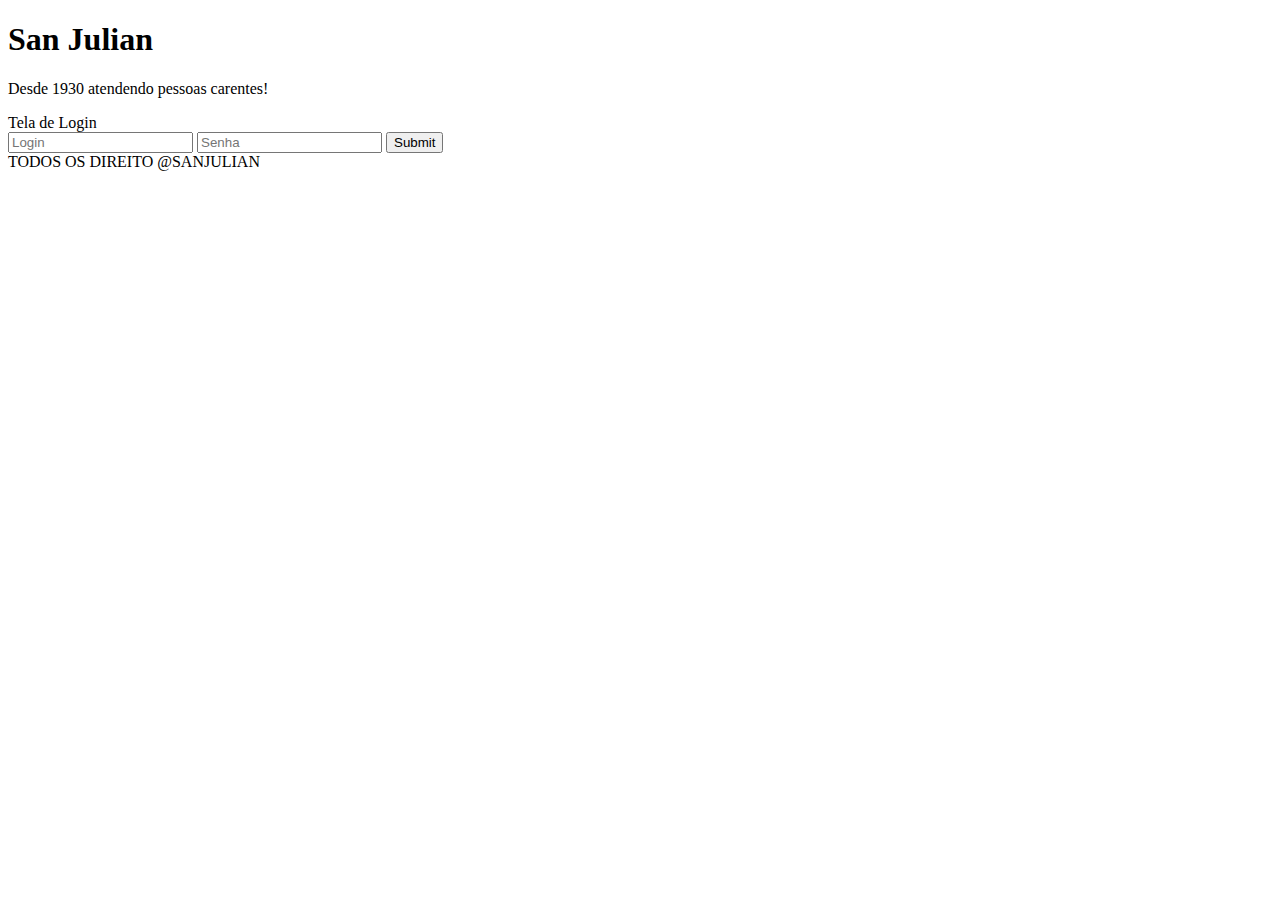
<file: index.html>
<!DOCTYPE html>
<html lang="en">
<head>
    <meta charset="UTF-8">
    <meta name="viewport" content="width=device-width, initial-scale=1.0">
    <title>Document</title>
</head>
<body>
    <h1>San Julian</h1>
    <p>Desde 1930 atendendo pessoas carentes!</p>

    <div> Tela de Login </div>
    <form>
        <input type="text" placeholder="Login">
        <input type="text" placeholder="Senha">
        <input type="submit" placeholder="Logar">
    </form>

    <footer>
        TODOS OS DIREITO @SANJULIAN
    </footer>
</body>
</html>
</file>
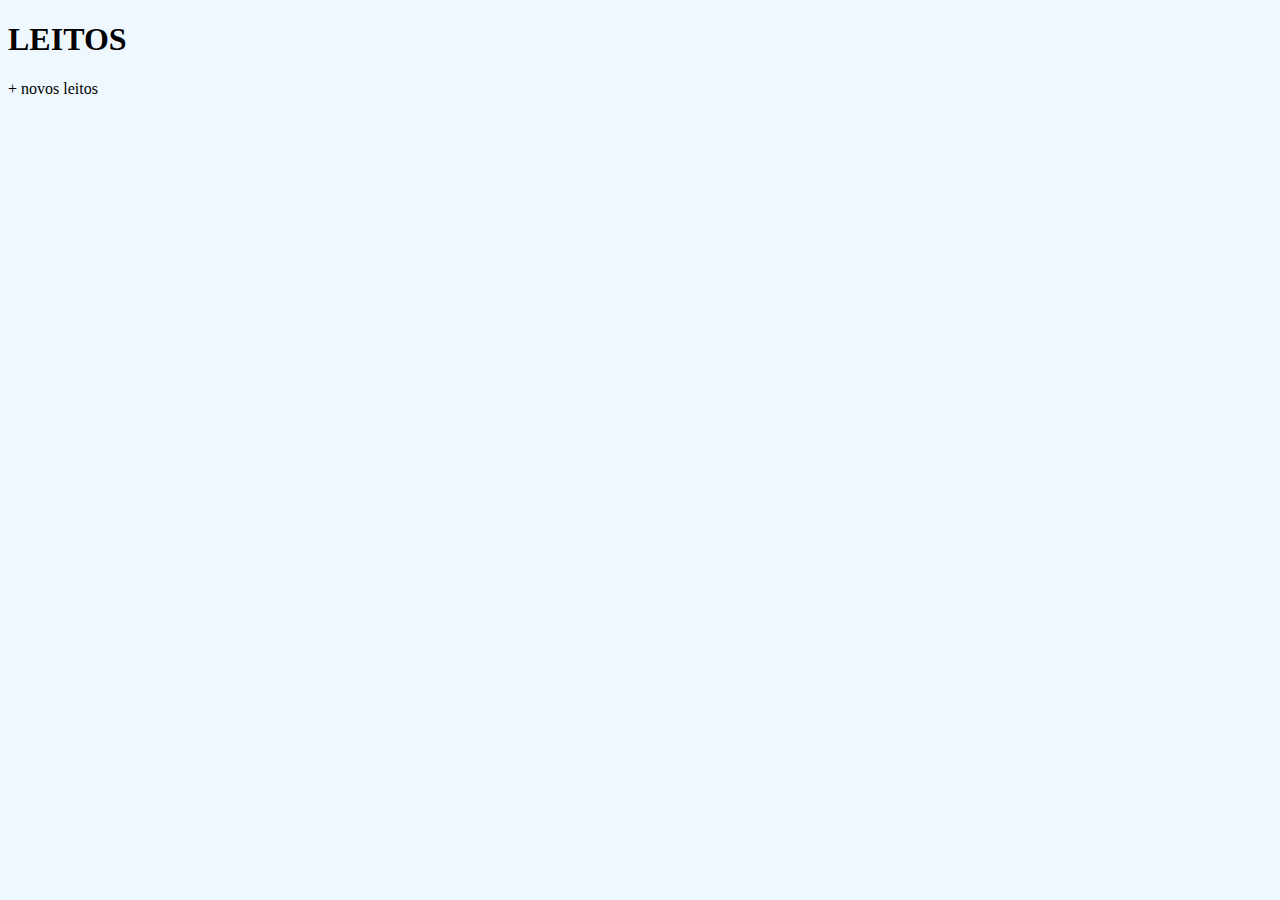
<file: leitos.html>
<!DOCTYPE html>
<html lang="en">
<head>
    <meta charset="UTF-8">
    <meta name="viewport" content="width=device-width, initial-scale=1.0">
    <title>Document</title>
    <link rel="stylesheet" href="style.css">
</head>
<body>
    <h1> LEITOS </h1>
    <p> + novos leitos </p>
</body>
</html>
</file>
<file: style.css>
body{
    background-color: aliceblue;
}

nav{
    display: flex;
}

a{
    background-color: chocolate;
    padding: 10px;
}

input{
    padding: 10px;
}
</file>
